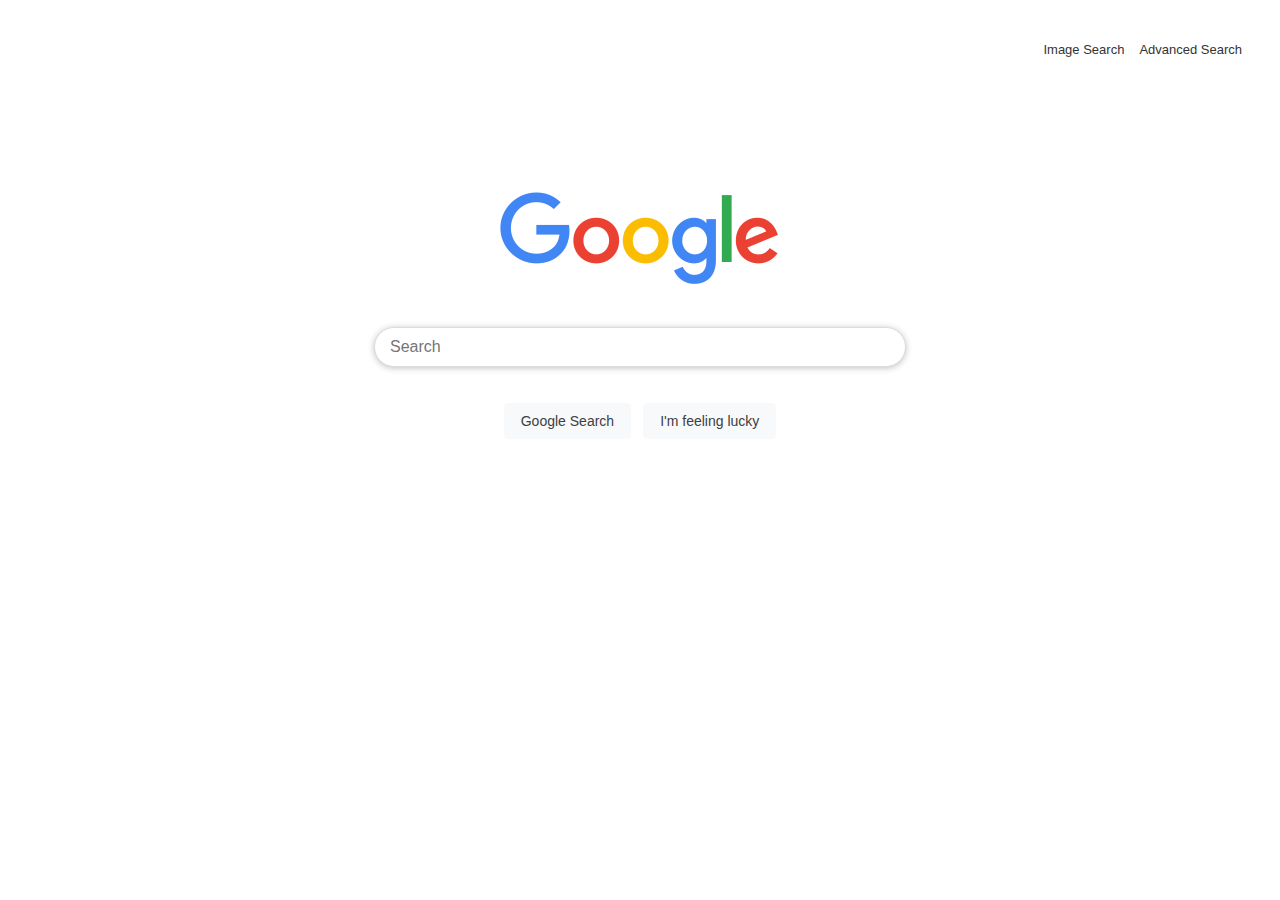
<file: project0/index.html>
<!DOCTYPE html>
<html lang="en">
    <head>
        <meta charset="UTF-8" />
        <meta name="viewport" content="width=device-width, initial-scale=1.0" />
        <title>Search</title>
        <link rel="stylesheet" href="styles.css">
    </head>
    <body>
        <header class="header">
            <nav class="navbar">
                <a href="image_search.html">Image Search</a>
                <a href="advanced_search.html">Advanced Search</a>
            </nav>
        </header>
        <main class="container">
            <img src="google_logo.png" alt="google logo" class="logo">
            <form class="form-container" action="https://www.google.com/search">
                <input class="input" type="text" name="q" placeholder="Search" autofocus>
                <div>
                    <input class="btn-input" type="submit" value="Google Search">
                    <input class="btn-input" type="submit" value="I'm feeling lucky" name="btnI" formaction="https://www.google.com/search?btnI=I">
                </div>
            </form>
        </main>
    </body>
</html>
</file>
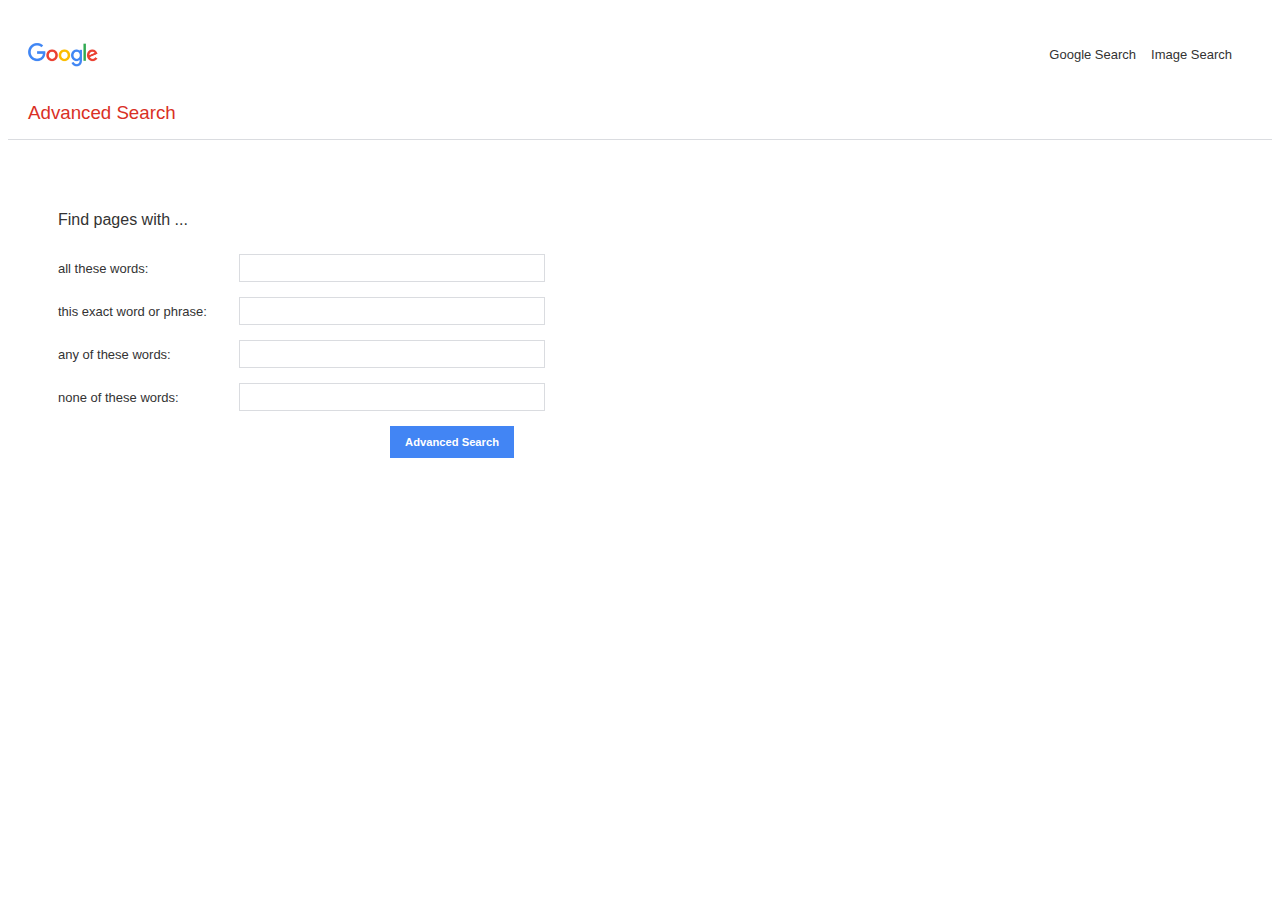
<file: project0/advanced_search.html>
<!DOCTYPE html>
<html lang="en">
    <head>
        <meta charset="UTF-8" />
        <meta name="viewport" content="width=device-width, initial-scale=1.0" />
        <title>Advanced Search</title>
        <link rel="stylesheet" href="styles.css">
    </head>
    <body>
        <header class="adv-header">
            <div class="top-row">
                <img src="google_logo.png" alt="google logo" class="logo_small">
                <nav class="navbar">
                    <a href="index.html">Google Search</a>
                    <a href="image_search.html">Image Search</a>
                </nav>
                </div>
            <h3>Advanced Search</h3>
        </header>
        <main class="main-container">
            <form class="adv-container" action="https://www.google.com/search" method="GET">
                <h4>Find pages with ...</h4>
                <div class="adv-row">
                    <label for="all_words">all these words:</label>
                    <input class="adv-input" type="text" name="q" id="all_words">
                </div>
                <div class="adv-row">
                    <label for="exact_words">this exact word or phrase:</label>
                    <input class="adv-input" type="text" name="as_epq" id="exact_words">
               </div>
               <div class="adv-row">
                    <label for="any_words">any of these words:</label>
                    <input class="adv-input" type="text" name="as_oq" id="any_words">
               </div>
               <div class="adv-row">
                    <label for="none">none of these words:</label>
                    <input class="adv-input" type="text" name="as_eq" id="none">
               </div>
               <div class="adv-btn-row">
                    <input class="adv-btn" type="submit" value="Advanced Search">
               </div>
            </form>
        </main>
    </body>
</html>
</file>
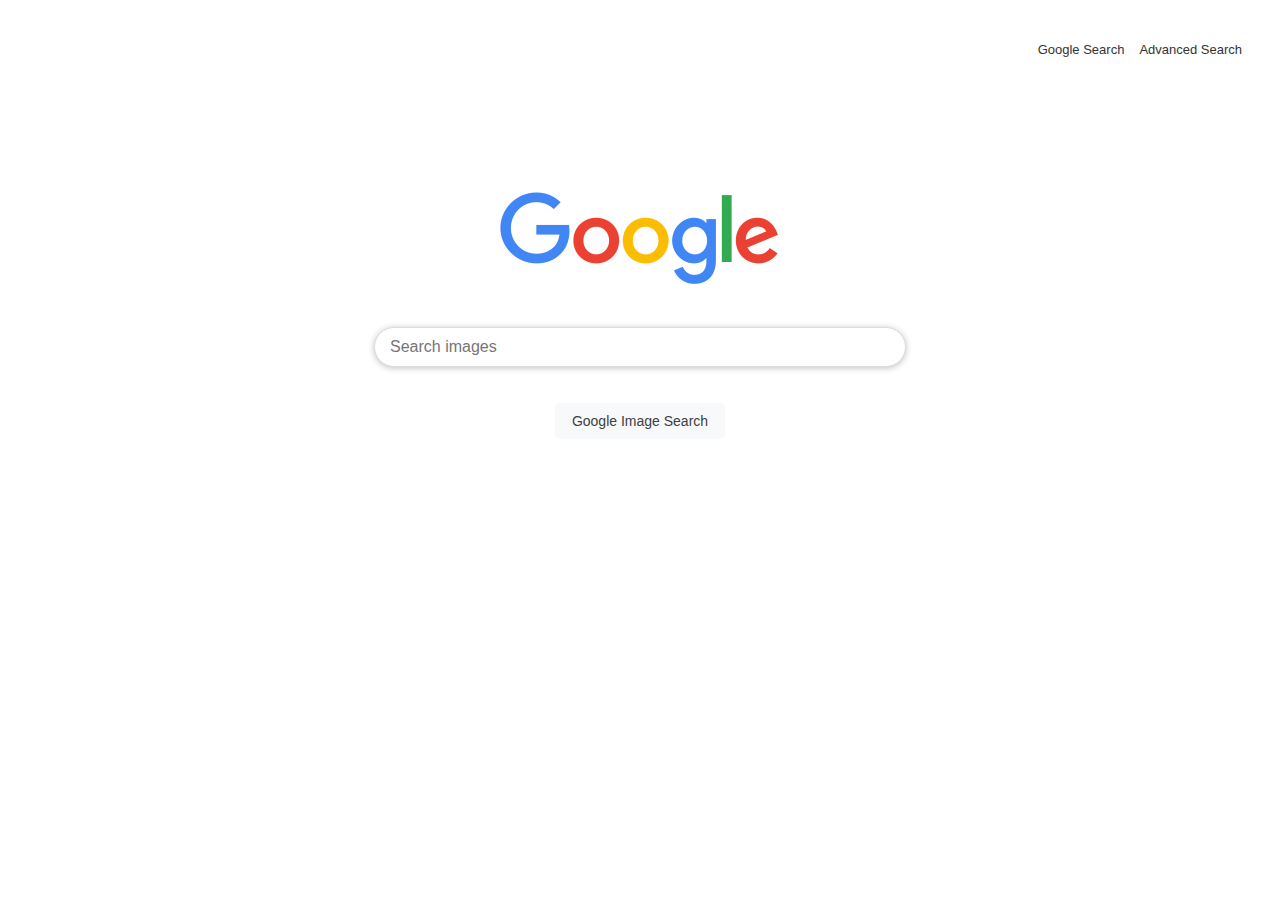
<file: project0/image_search.html>
<!DOCTYPE html>
<html lang="en">
    <head>
        <meta charset="UTF-8" />
        <meta name="viewport" content="width=device-width, initial-scale=1.0" />
        <title>Image Search</title>
        <link rel="stylesheet" href="styles.css">
    </head>
    <body>
        <header class="header">
            <nav class="navbar">
                <a href="index.html">Google Search</a>
                <a href="advanced_search.html">Advanced Search</a>
            </nav>
        </header>
        <main class="container">
            <img src="google_logo.png" alt="google logo" class="logo">
            <form class="form-container" action="https://www.google.com/search" method="GET">
                <input class="input" type="text" name="q" placeholder="Search images" autofocus>
                <input class="btn-input" type="submit" value="Google Image Search">
                <input type="hidden" name="tbm" value="isch">
            </form>
        </main>
    </body>
</html>
</file>
<file: project0/styles.css>
.header {
    display: flex;
    justify-content: flex-end;
    padding: 10px;
}
.adv-header{
    display: flex;
    flex-direction: column;
    gap: 10px;
    padding: 15px 20px;
    border-bottom: 1px solid #dadce0;
}
.top-row {
    display: flex;
    justify-content: space-between;
    align-items: center;
}
.navbar {
    display: flex;
    padding: 10px;
    margin: 10px;
    gap: 15px;
}
.navbar a {
    font-family: arial, sans-serif;
    font-size: 13px;
    line-height: 24px;
    text-decoration: none;
    color: #333;
}
.navbar a:hover{
    text-decoration: underline;
}

.adv-header h3 {
    margin-top: 5px;   /* reduce space */
    margin-bottom: 0;
    color: #D93025;
    font-weight: 300;
    font-family: arial, sans-serif;
}

h4{
    color:#333;
    font-family: arial, sans-serif;
    font-weight: 300;
    margin-bottom: 10px;
}

.container {
    display: flex;
    flex-direction: column;
    align-items: center;
    margin-top: 100px;
    gap: 40px;
}
.logo{
    max-width: 300px;
    height: auto;
}
.logo_small{
    width: 70px;
    height: auto;
}
.form-container{
    display: flex;
    flex-direction: column;
    align-items: center;
    gap: 25px;
    width: 500px;
}
.input {
    width: 100%;
    padding: 10px 15px;
    font-size: 16px;
    border: 1px solid #dadce0;
    border-radius: 24px;
    box-shadow: 0 1px 6px rgba(32,33,36,0.28);
    outline: none;
}

.btn-input {
    background-color: #f8f9fa;
    border: 1px solid #f8f9fa;
    border-radius: 4px;
    color: #3c4043;
    font-size: 14px;
    font-weight: 400;
    margin: 11px 4px;
    padding: 0 16px;
    height: 36px;
    cursor: pointer;
}
.main-container {
    margin: 30px;
    padding: 20px;
}
.adv-container {
    display: flex;
    flex-direction: column;
    align-items: flex-start;
    gap:15px;
    width: 800px;
}
.adv-row {
    display: flex;
    align-items: center;
    gap: 0px;
}
.adv-container label{
    font-family: Arial, sans-serif;
    font-size: 13px;
    color: #333;
    width: 300px;
}

.adv-input {
    width: 100%;
    padding: 6px 15px;
    font-size: 12px;
    border: 1px solid #dadce0;
    box-sizing: border-box;
}

.adv-btn {
    background-color: #4285F4;
    color: white;
    padding:10px 15px;
    font-size: 0.7rem;
    font-weight: bold;
    border: none
}
.adv-btn:hover {
    background-color: #357ae8;
}
.adv-btn-row {
    width: 57%;
    display: flex;
    justify-content: flex-end;
}
</file>
